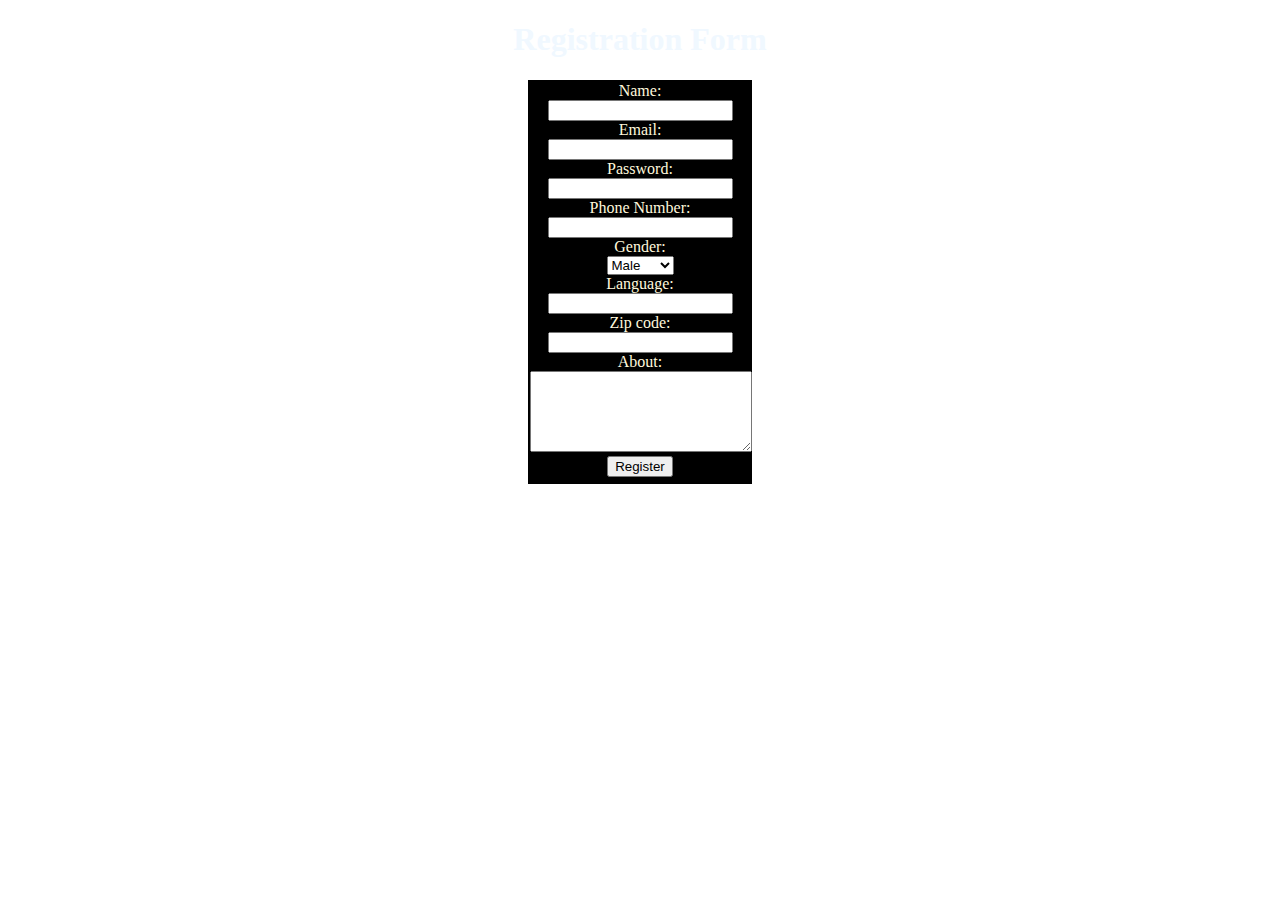
<file: index.html>
<!DOCTYPE html>
<html lang="en">
<head>
    <meta charset="UTF-8">
    <meta name="viewport" content="width=device-width, initial-scale=1.0">
    <title>Form</title>
    <link rel="stylesheet" href="./style.css">
</head>
<center>
<body >

    <h1> Registration Form</h1>

<div>
            <form action="./form.html">
                <label for="name">Name:</label><br>
                <input type="text" id="user_name"><br>
                <label for="email">Email:</label><br>
                <input type="email" id="mail"><br>
                <label for="pass">Password:</label><br>
                <input type="text" id="Password"><br>
                <label for="Phone_no">Phone Number:</label><br>
                <input type="tel" id="phone number"><br>
                <label for="gender">Gender:</label><br>
                <select name="gender" id="">
                    <option value="">Male</option>
                    <option value="">Female</option>
                    <option value="">Other</option>
                </select><br>
                <label for="lan">Language:</label><br>
                <input type="text" id="lang"><br>
                <label for="zip">Zip code:</label><br>
                <input type="text" id="zip_code"><br>
                <label for="about">About:</label><br>
                <textarea name="about" id="" cols="25" rows="5"></textarea><br>
                <button>Register</button>
            </form>
</div>
</body>
</center>
</html>
</file>
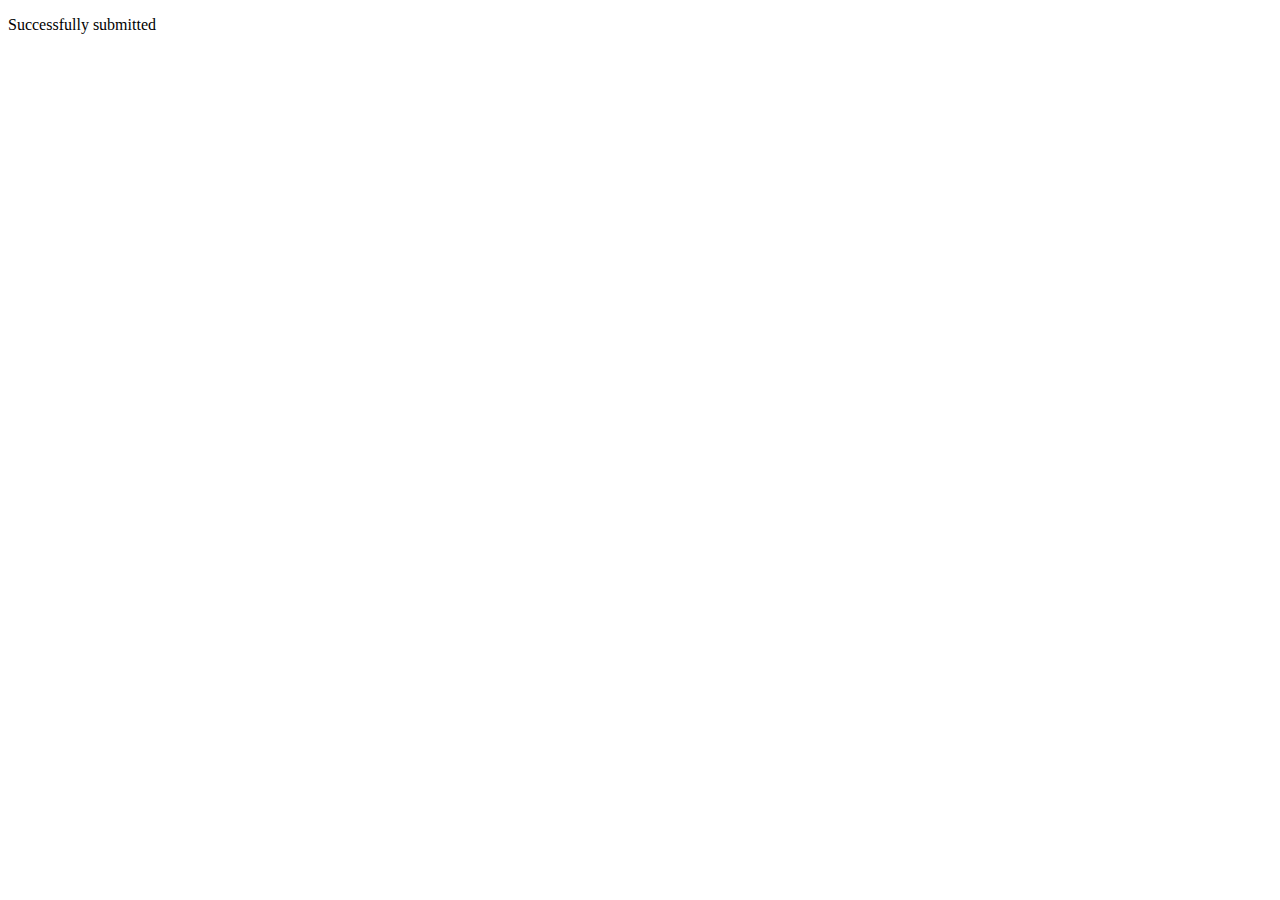
<file: form.html>
<!DOCTYPE html>
<html lang="en">
<head>
    <meta charset="UTF-8">
    <meta name="viewport" content="width=device-width, initial-scale=1.0">
    <title></title>
</head>
<body>
    <p>Successfully submitted
        
    </p>
</body>
</html>
</file>
<file: style.css>
div{
    height: 400px;
    width: 220px;
    border: 2px solid black;
    color: cornsilk;
    background-color: black;
}

body{
    background-image: url(https://cdn.pixabay.com/photo/2015/04/23/22/00/tree-736885_640.jpg);
    background-size: cover;
}

h1{
    color: aliceblue;

}
</file>
